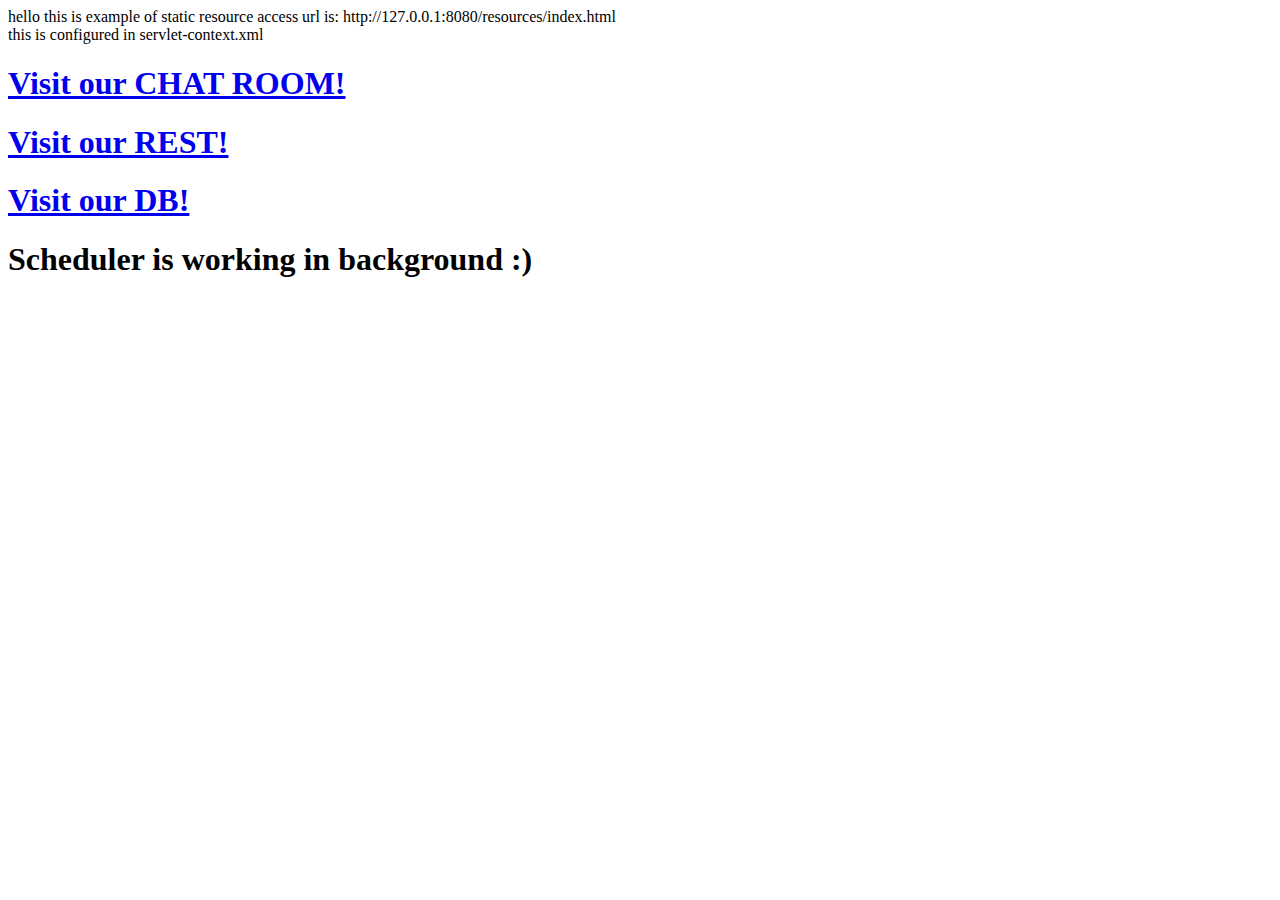
<file: module-mvc/src/main/webapp/resources/index.html>
<html>
<head>
<title>static resource example</title>
</head>
<body>

hello this is example of static resource access url is: http://127.0.0.1:8080/resources/index.html<br/>
this is configured in servlet-context.xml
<h1><a href="/chat/">Visit our CHAT ROOM!</a></h1>
<h1><a href="/rest/">Visit our REST!</a></h1>
<h1><a href="/persons/">Visit our DB!</a></h1>
<h1>Scheduler is working in background :)</h1>
</body>
</html>
</file>
